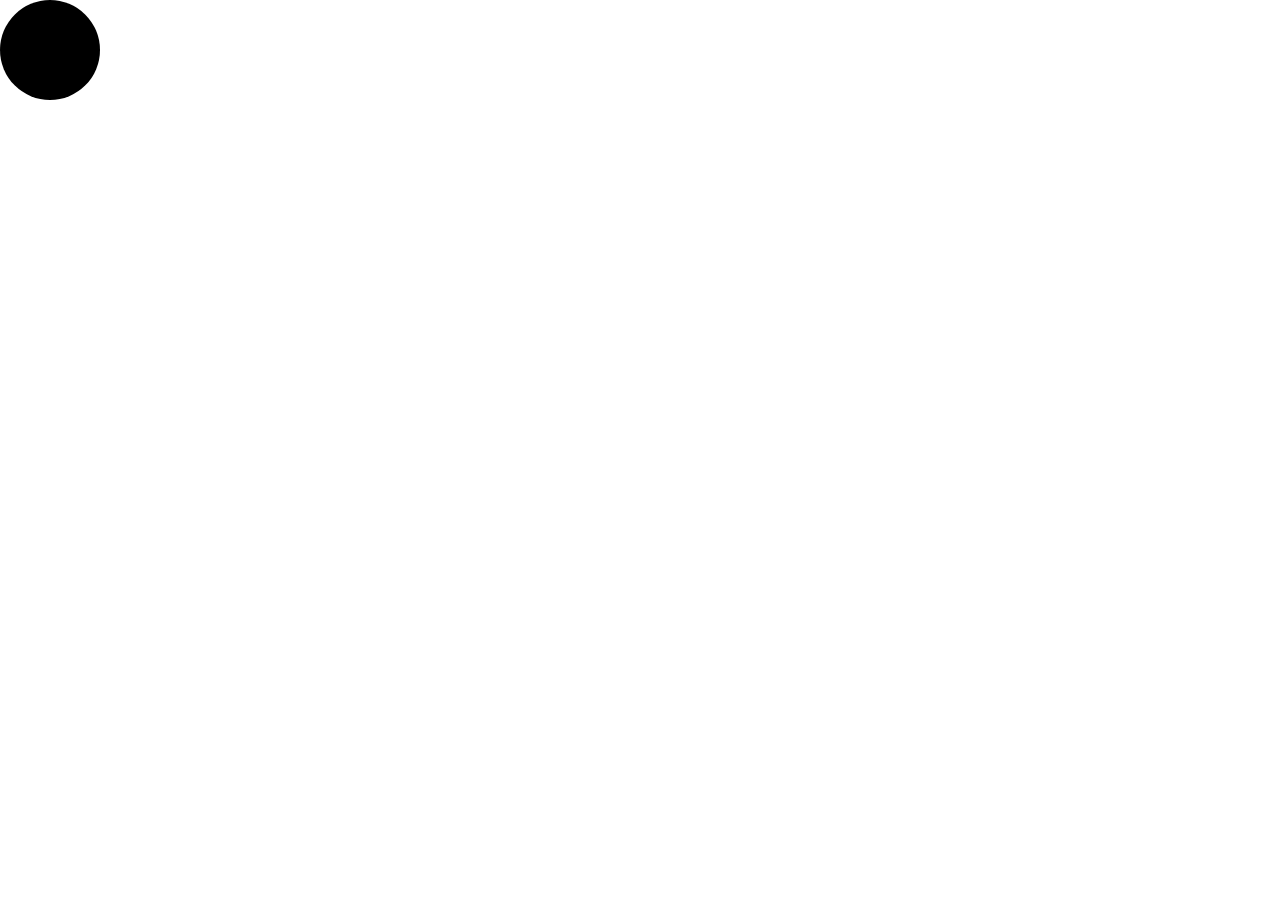
<file: index.html>
<!DOCTYPE html>
<html lang="en">
<head>
    <meta charset="UTF-8">
    <meta name="viewport" content="width=device-width, initial-scale=1.0">
    <link rel="stylesheet" href="style.css">
    <title></title>
</head>
<body>
    <div class="please"></div>
</body>
</html>
</file>
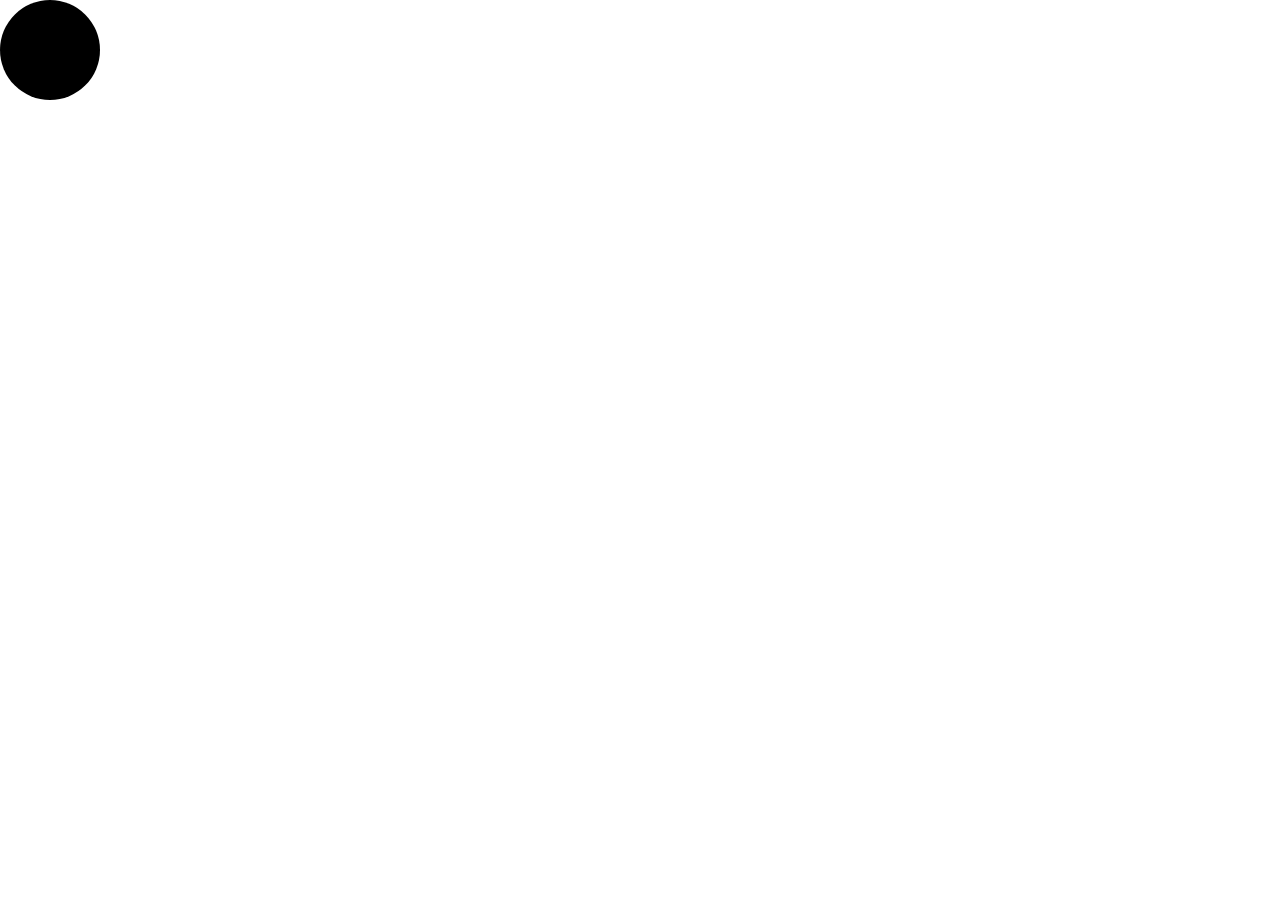
<file: index2.html>
<!DOCTYPE html>
<html lang="en">
<head>
    <meta charset="UTF-8">
    <meta name="viewport" content="width=device-width, initial-scale=1.0">
    <link rel="stylesheet" href="style2.css">
    <title></title>
</head>
<body>
    <div class="please"></div>
</body>
</html>
</file>
<file: style.css>
*{
    margin: 0;
    padding: 0;
    box-sizing: border-box;
}
.please{
    height: 100px;
    width: 100px;
    border-radius: 150px;
    background-color: black;
    animation: move 2s linear infinite;
}
@keyframes move{
    0%{
        right: 50px;
    }
    25%{
        margin-left: 1400px;
    }
    50%{
        margin-top: 700px;
    }
}
</file>
<file: style2.css>
*{
    margin: 0;
    padding: 0;
    box-sizing: border-box;
}
.please{
    height: 100px;
    width: 100px;
    border-radius: 150px;
    background-color: black;
    animation: move 2s linear infinite;
}
@keyframes move{
    0%{
        right: 50px;
    }
    25%{
        margin-left: 1400px;
    }
    50%{
        margin-top: 700px;
    }
}
</file>
